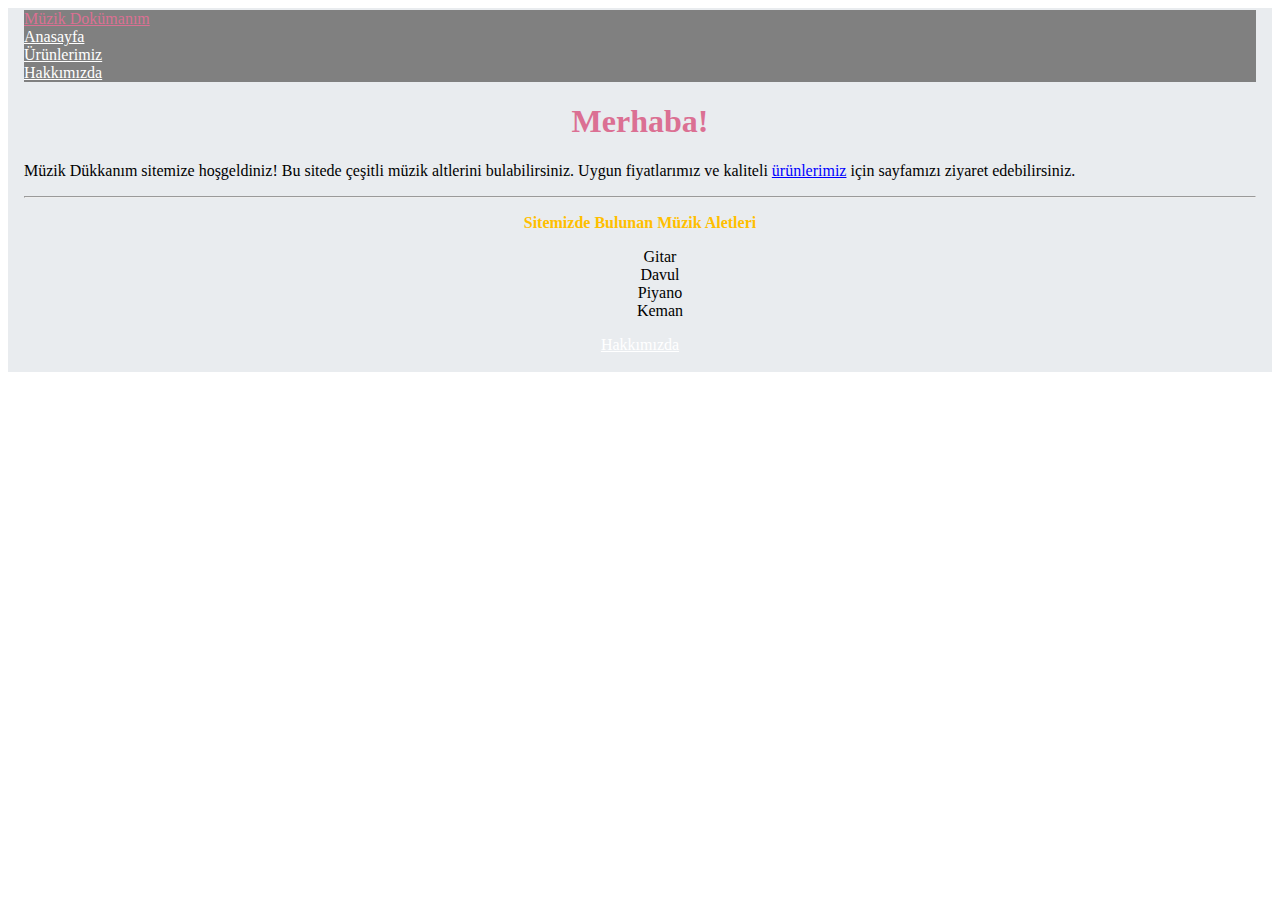
<file: boostrap-example/index.html>
<!doctype html>
<html lang="en">
  <head>
    <!-- Required meta tags -->
    <meta charset="utf-8">
    <meta name="viewport" content="width=device-width, initial-scale=1, shrink-to-fit=no">

    <!-- Bootstrap CSS -->
    <link rel="stylesheet" href="https://cdn.jsdelivr.net/npm/bootstrap@4.5.3/dist/css/bootstrap.min.css" integrity="sha384-TX8t27EcRE3e/ihU7zmQxVncDAy5uIKz4rEkgIXeMed4M0jlfIDPvg6uqKI2xXr2" crossorigin="anonymous">
    <link rel="stylesheet" type="text/css" href="CSS/style.css">
    <title>Anasayfa</title>
    <link rel="stylesheet" type="text/css" href="CSS/style.css">
  </head>
  <body>
      <main class="container" style="background-color: #E9ECEF;">
          <div class="row">
              <nav class="col-sm" style="background-color: #808080;">
                <nav class="row">
                    <div class="col-sm">
                        <a style="color: palevioletred;" href="index.html">Müzik Dokümanım</a>
                    </div>
                    <div class="col-sm">
                        <a href="index.html">Anasayfa</a>
                    </div>
                    <div class="col-sm">
                        <a href="ürünler.html">Ürünlerimiz</a>
                    </div>
                    <div class="col-sm">
                        <a href="hakkımızda.html">Hakkımızda</a>
                    </div>
                </nav>
            </nav>
          </div>
          <div class="jumbotron">
            <h1 class="display-4 mt-3" style="text-align: center; color: palevioletred;">Merhaba!</h1>
            <p class="lead">Müzik Dükkanım sitemize hoşgeldiniz! Bu sitede çeşitli müzik altlerini bulabilirsiniz. Uygun fiyatlarımız ve kaliteli <a href="ürünler.html" style="color: blue;">ürünlerimiz</a> için sayfamızı ziyaret edebilirsiniz.</p>
            <hr class="my-4">
            <p style="text-align: center; color: #FFBF00;"><b>Sitemizde Bulunan Müzik Aletleri</b></p>
            <ul>
                <li class="ortala">Gitar</li>
                <li class="ortala">Davul</li>
                <li class="ortala">Piyano</li>
                <li class="ortala">Keman</li>
            </ul>
            <p class="lead" style="text-align: center;">
              <a class="btn btn-primary btn-lg" href="hakkımızda.html" role="button">Hakkımızda</a>
            </p>
          </div>
      </main>

    <!-- Optional JavaScript; choose one of the two! -->

    <!-- Option 1: jQuery and Bootstrap Bundle (includes Popper) -->
    <script src="https://code.jquery.com/jquery-3.5.1.slim.min.js" integrity="sha384-DfXdz2htPH0lsSSs5nCTpuj/zy4C+OGpamoFVy38MVBnE+IbbVYUew+OrCXaRkfj" crossorigin="anonymous"></script>
    <script src="https://cdn.jsdelivr.net/npm/bootstrap@4.5.3/dist/js/bootstrap.bundle.min.js" integrity="sha384-ho+j7jyWK8fNQe+A12Hb8AhRq26LrZ/JpcUGGOn+Y7RsweNrtN/tE3MoK7ZeZDyx" crossorigin="anonymous"></script>

    <!-- Option 2: jQuery, Popper.js, and Bootstrap JS
    <script src="https://code.jquery.com/jquery-3.5.1.slim.min.js" integrity="sha384-DfXdz2htPH0lsSSs5nCTpuj/zy4C+OGpamoFVy38MVBnE+IbbVYUew+OrCXaRkfj" crossorigin="anonymous"></script>
    <script src="https://cdn.jsdelivr.net/npm/popper.js@1.16.1/dist/umd/popper.min.js" integrity="sha384-9/reFTGAW83EW2RDu2S0VKaIzap3H66lZH81PoYlFhbGU+6BZp6G7niu735Sk7lN" crossorigin="anonymous"></script>
    <script src="https://cdn.jsdelivr.net/npm/bootstrap@4.5.3/dist/js/bootstrap.min.js" integrity="sha384-w1Q4orYjBQndcko6MimVbzY0tgp4pWB4lZ7lr30WKz0vr/aWKhXdBNmNb5D92v7s" crossorigin="anonymous"></script>
    -->
  </body>
</html>
</file>
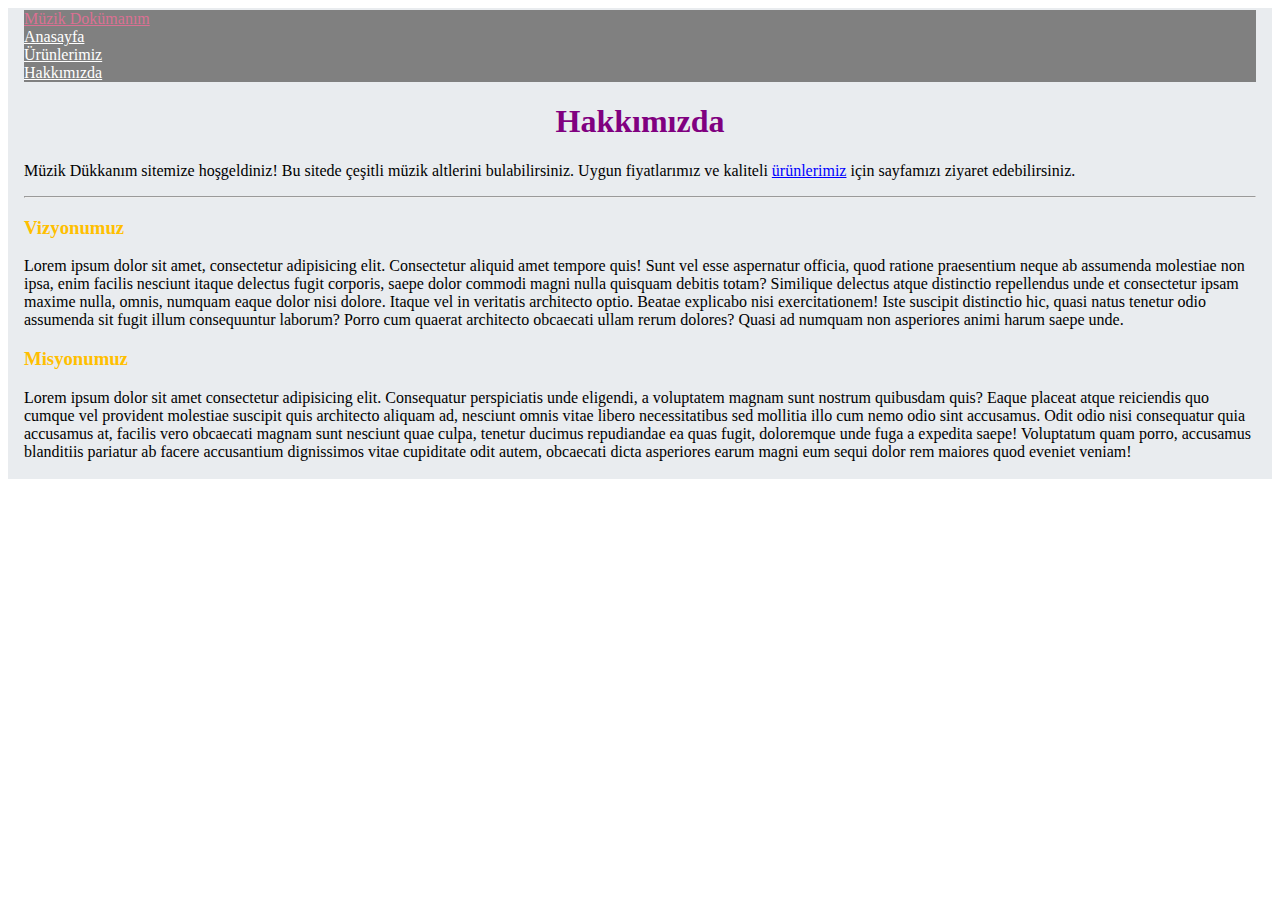
<file: boostrap-example/hakkımızda.html>
<!doctype html>
<html lang="en">
  <head>
    <!-- Required meta tags -->
    <meta charset="utf-8">
    <meta name="viewport" content="width=device-width, initial-scale=1, shrink-to-fit=no">

    <!-- Bootstrap CSS -->
    <link rel="stylesheet" href="https://cdn.jsdelivr.net/npm/bootstrap@4.5.3/dist/css/bootstrap.min.css" integrity="sha384-TX8t27EcRE3e/ihU7zmQxVncDAy5uIKz4rEkgIXeMed4M0jlfIDPvg6uqKI2xXr2" crossorigin="anonymous">
    <link rel="stylesheet" type="text/css" href="CSS/style.css">
    <title>Anasayfa</title>
    <link rel="stylesheet" type="text/css" href="CSS/style.css">
  </head>
  <body>
      <main class="container" style="background-color: #E9ECEF;">
          <div class="row">
              <nav class="col-sm" style="background-color: #808080;">
                <nav class="row">
                    <div class="col-sm">
                        <a style="color: palevioletred;" href="index.html">Müzik Dokümanım</a>
                    </div>
                    <div class="col-sm">
                        <a href="index.html">Anasayfa</a>
                    </div>
                    <div class="col-sm">
                        <a href="ürünler.html">Ürünlerimiz</a>
                    </div>
                    <div class="col-sm">
                        <a href="hakkımızda.html">Hakkımızda</a>
                    </div>
                </nav>
            </nav>
          </div>
          <div class="jumbotron">
            <h1 class="display-4 mt-3" style="text-align: center; color: purple;">Hakkımızda</h1>
            <p class="lead">Müzik Dükkanım sitemize hoşgeldiniz! Bu sitede çeşitli müzik altlerini bulabilirsiniz. Uygun fiyatlarımız ve kaliteli <a href="ürünler.html" style="color: blue;">ürünlerimiz</a> için sayfamızı ziyaret edebilirsiniz.</p>
            <hr class="my-4">
            <h3 style="color: #FFBF00;">Vizyonumuz</h3>
          <p style="margin: 0%;">Lorem ipsum dolor sit amet, consectetur adipisicing elit. Consectetur aliquid amet 
              tempore quis! Sunt vel esse aspernatur officia, quod ratione praesentium neque ab 
              assumenda molestiae non ipsa, enim facilis nesciunt itaque delectus fugit corporis, 
              saepe dolor commodi magni nulla quisquam debitis totam? Similique delectus atque 
              distinctio repellendus unde et consectetur ipsam maxime nulla, omnis, numquam eaque 
              dolor nisi dolore. Itaque vel in veritatis architecto optio. Beatae explicabo nisi 
              exercitationem! Iste suscipit distinctio hic, quasi natus tenetur odio assumenda sit 
              fugit illum consequuntur laborum? Porro cum quaerat architecto obcaecati ullam rerum 
              dolores? Quasi ad numquam non asperiores animi harum saepe unde.</p>
              <h3 style="color: #FFBF00;">Misyonumuz</h3>
              <p>Lorem ipsum dolor sit amet consectetur adipisicing elit. Consequatur perspiciatis 
                  unde eligendi, a voluptatem magnam sunt nostrum quibusdam quis? Eaque placeat atque 
                  reiciendis quo cumque vel provident molestiae suscipit quis architecto aliquam ad, 
                  nesciunt omnis vitae libero necessitatibus sed mollitia illo cum nemo odio sint 
                  accusamus. Odit odio nisi consequatur quia accusamus at, facilis vero obcaecati 
                  magnam sunt nesciunt quae culpa, tenetur ducimus repudiandae ea quas fugit, 
                  doloremque unde fuga a expedita saepe! Voluptatum quam porro, accusamus blanditiis 
                  pariatur ab facere accusantium dignissimos vitae cupiditate odit autem, obcaecati 
                  dicta asperiores earum magni eum sequi dolor rem maiores quod eveniet veniam!</p>
          </div>
      </main>

    <!-- Optional JavaScript; choose one of the two! -->

    <!-- Option 1: jQuery and Bootstrap Bundle (includes Popper) -->
    <script src="https://code.jquery.com/jquery-3.5.1.slim.min.js" integrity="sha384-DfXdz2htPH0lsSSs5nCTpuj/zy4C+OGpamoFVy38MVBnE+IbbVYUew+OrCXaRkfj" crossorigin="anonymous"></script>
    <script src="https://cdn.jsdelivr.net/npm/bootstrap@4.5.3/dist/js/bootstrap.bundle.min.js" integrity="sha384-ho+j7jyWK8fNQe+A12Hb8AhRq26LrZ/JpcUGGOn+Y7RsweNrtN/tE3MoK7ZeZDyx" crossorigin="anonymous"></script>

    <!-- Option 2: jQuery, Popper.js, and Bootstrap JS
    <script src="https://code.jquery.com/jquery-3.5.1.slim.min.js" integrity="sha384-DfXdz2htPH0lsSSs5nCTpuj/zy4C+OGpamoFVy38MVBnE+IbbVYUew+OrCXaRkfj" crossorigin="anonymous"></script>
    <script src="https://cdn.jsdelivr.net/npm/popper.js@1.16.1/dist/umd/popper.min.js" integrity="sha384-9/reFTGAW83EW2RDu2S0VKaIzap3H66lZH81PoYlFhbGU+6BZp6G7niu735Sk7lN" crossorigin="anonymous"></script>
    <script src="https://cdn.jsdelivr.net/npm/bootstrap@4.5.3/dist/js/bootstrap.min.js" integrity="sha384-w1Q4orYjBQndcko6MimVbzY0tgp4pWB4lZ7lr30WKz0vr/aWKhXdBNmNb5D92v7s" crossorigin="anonymous"></script>
    -->
  </body>
</html>
</file>
<file: boostrap-example/CSS/style.css>
a{
    color: white;
}
.card {
  /* Add shadows to create the "card" effect */
  box-shadow: 0 4px 8px 0 rgba(0,0,0,0.2);
  transition: 0.3s;
}

/* On mouse-over, add a deeper shadow */
.card:hover {
  box-shadow: 0 8px 16px 0 rgba(0,0,0,0.2);
}

/* Add some padding inside the card container */
.container {
  padding: 2px 16px;
}

.ortala{
  display: block;
  text-align: center;
}
</file>
